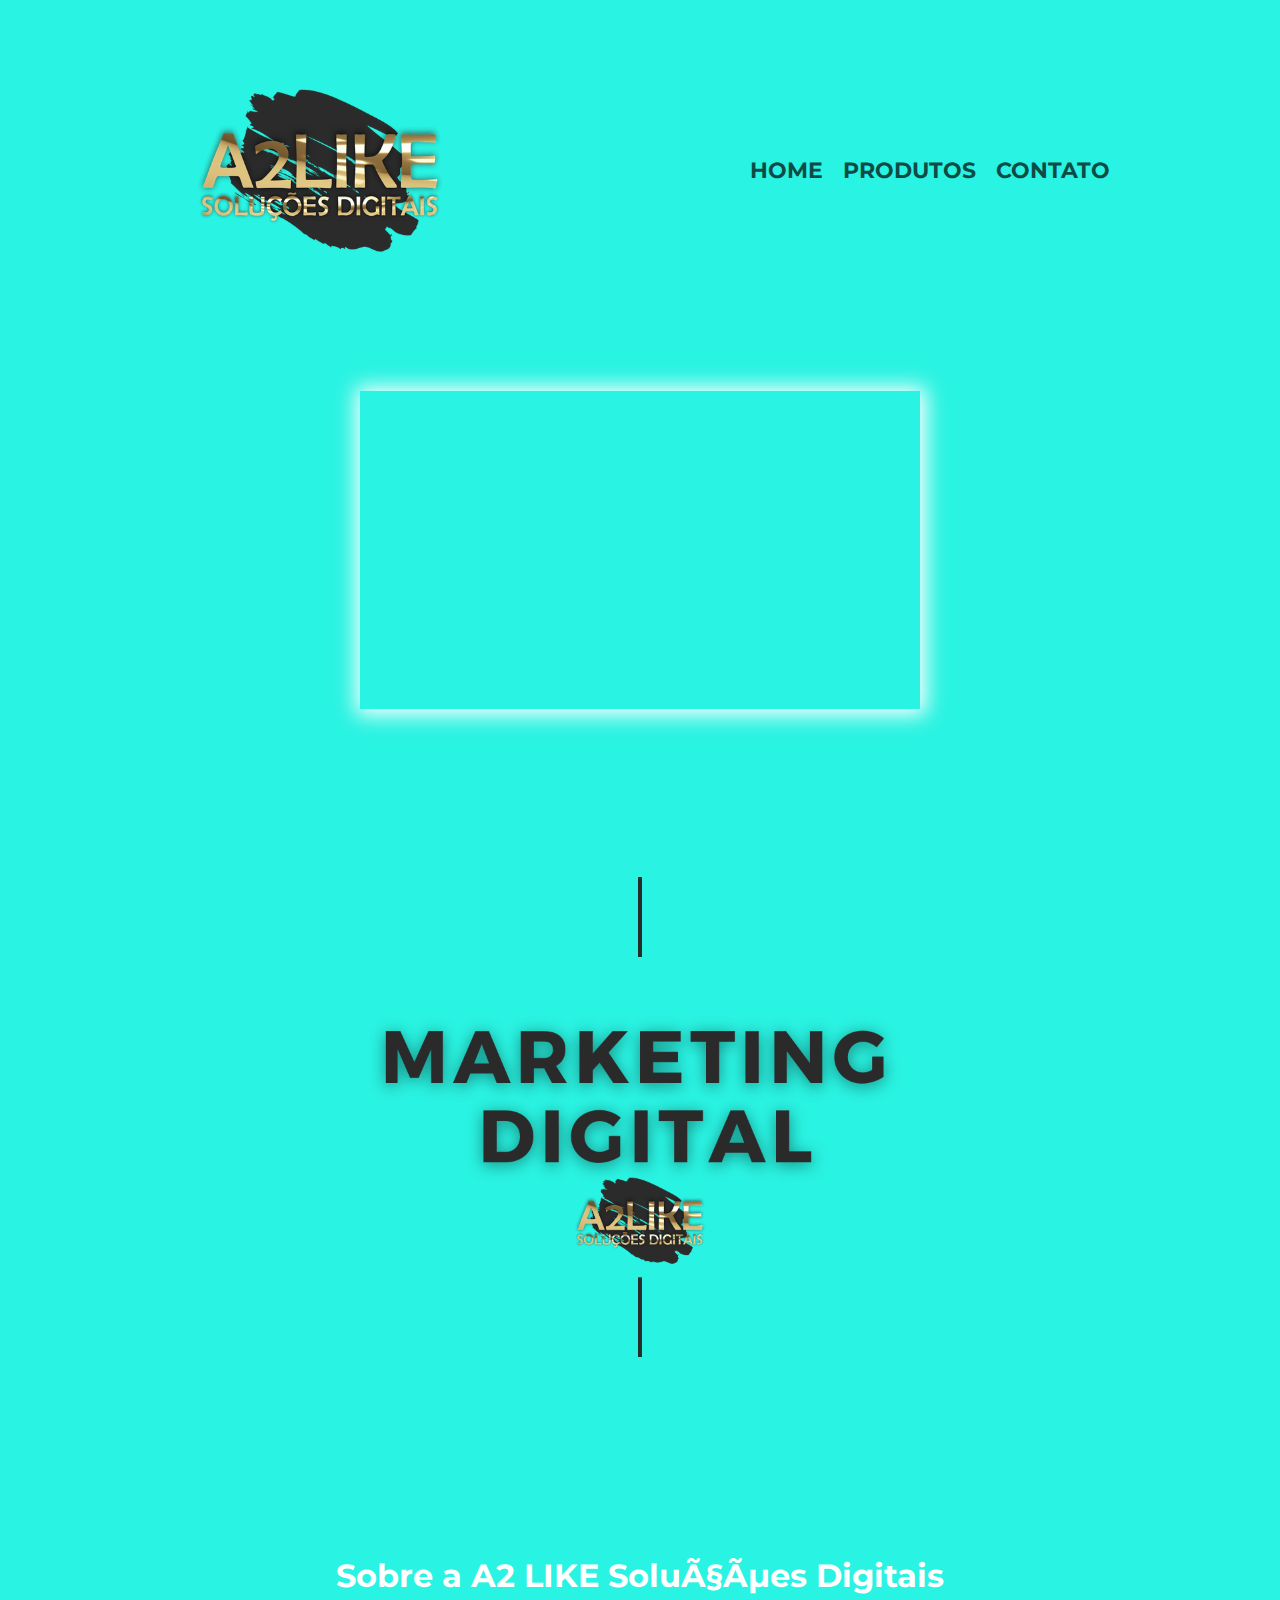
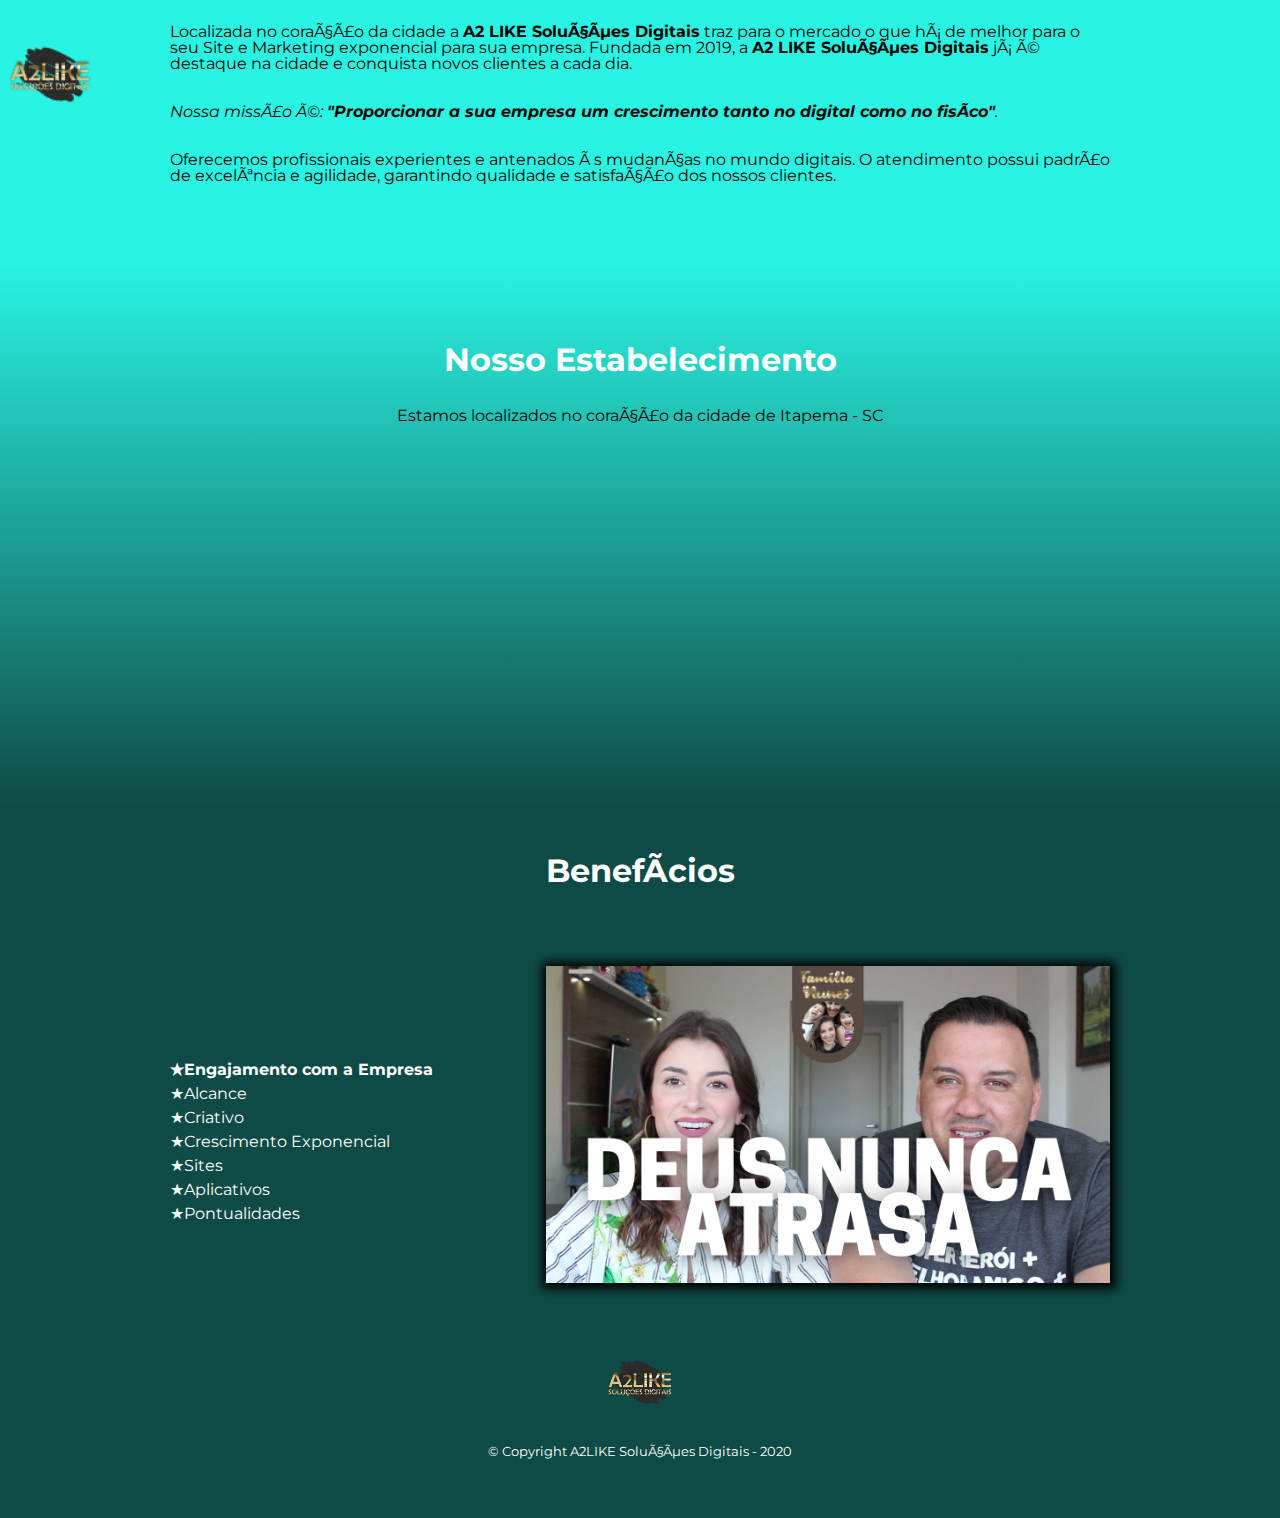
<file: index.html>
<!DOCTYPE html>
<html lang=¨pt-br¨>
	<head>
		<meta charset=ÜFT-8¨>
		<meta name="viewport" content="width-device-width">
		<title>A2 LIKE Soluções Digitais</title>
		
		<link rel="stylesheet" href="reset.css">
		<link rel="stylesheet" href="style.css">
		<link href="https://fonts.googleapis.com/css2?family=Montserrat:wght@500&display=swap" rel="stylesheet">
		
	</head>

	<body> 
		
		<header>
				<div class="caixa">
					<h1><img src="logo.png">
					<nav>
						<ul class="paginas">
							<li><a href="index.html">Home</a></li>
							<li><a href="produtos.html">Produtos</a></li>
							<li><a href="contato.html">Contato</a></li>
						</ul>
					</nav>
				</div>
		</header>
		<section>
			<div class="video">    
				<iframe width=100%" height="315" src="https://www.youtube.com/embed/Bxl14q3X66E" frameborder="0" allow="accelerometer; autoplay; clipboard-write; encrypted-media; gyroscope; picture-in-picture" allowfullscreen></iframe> 
			</div>
		</section>
		<img class="a2like" src="a2like.png">
		
		<main>
			<section class="principal">
				<h2 class="titulo-principal" style="text-align: center"><strong>Sobre a A2 LIKE Soluções Digitais</strong></h2>
				<img class= "logo3" src="logo3.png" alt="logo da Empresa">

				<div class="principal-conteudo">
					<p>Localizada no coração da cidade a <strong>A2 LIKE Soluções Digitais</strong> traz para o mercado o que há de melhor para o seu Site e Marketing exponencial para sua empresa. Fundada em 2019, a <strong>A2 LIKE Soluções Digitais</strong> já é destaque na cidade e conquista novos clientes a cada dia.</p>

					<p id="missao"><em>Nossa missão é: <strong>"Proporcionar a sua empresa um crescimento tanto no digital como no fisíco"</strong>.</em></p>

					<p>Oferecemos profissionais experientes e antenados às mudanças no mundo digitais. O atendimento possui padrão de excelência e agilidade, garantindo qualidade e satisfação dos nossos clientes.</p>
				</div>
			</section>

			<section class="mapa">
				<h3 class="titulo-principal">Nosso Estabelecimento</h3>
				<p> Estamos localizados no coração da cidade de Itapema - SC</p>

				<div class="mapa-conteudo">
					<iframe src="https://www.google.com/maps/embed?pb=!1m18!1m12!1m3!1d3550.986182331344!2d-48.60853018554078!3d-27.12524518303655!2m3!1f0!2f0!3f0!3m2!1i1024!2i768!4f13.1!3m3!1m2!1s0x94d8b1d7001922f1%3A0x516b9494a8c42d2!2sR.%20228%2C%20205%20-%20Meia%20Praia%2C%20Itapema%20-%20SC%2C%2088220-000!5e0!3m2!1spt-BR!2sbr!4v1604927726114!5m2!1spt-BR!2sbr" width="100%" height="300" frameborder="0" style="border:0;" allowfullscreen="" aria-hidden="false" tabindex="0"></iframe>
				</div>	
			</section>
	        <section class="beneficios">
			    <h3 class="titulo-principal">Benefícios</h3>
			    <div class="conteudo-beneficios">
					<ul class="lista-beneficios">
						<li class="itens">Engajamento com a Empresa</li>
						<li class="itens">Alcance</li>
						<li class="itens">Criativo</li>
						<li class="itens">Crescimento Exponencial</li>
						<li class="itens">Sites</li>
						<li class="itens">Aplicativos</li>
						<li class="itens">Pontualidades</li>
					</ul><img src="foto1.png" class="imagem-beneficio">
				</div>	 
			</section>       
		</main>
    
		<footer>
			<img src="logo3.png">
			<p class="copyright">&copy; Copyright A2LIKE Soluções Digitais - 2020</p>

		</footer>
	</body>
</html>
</file>
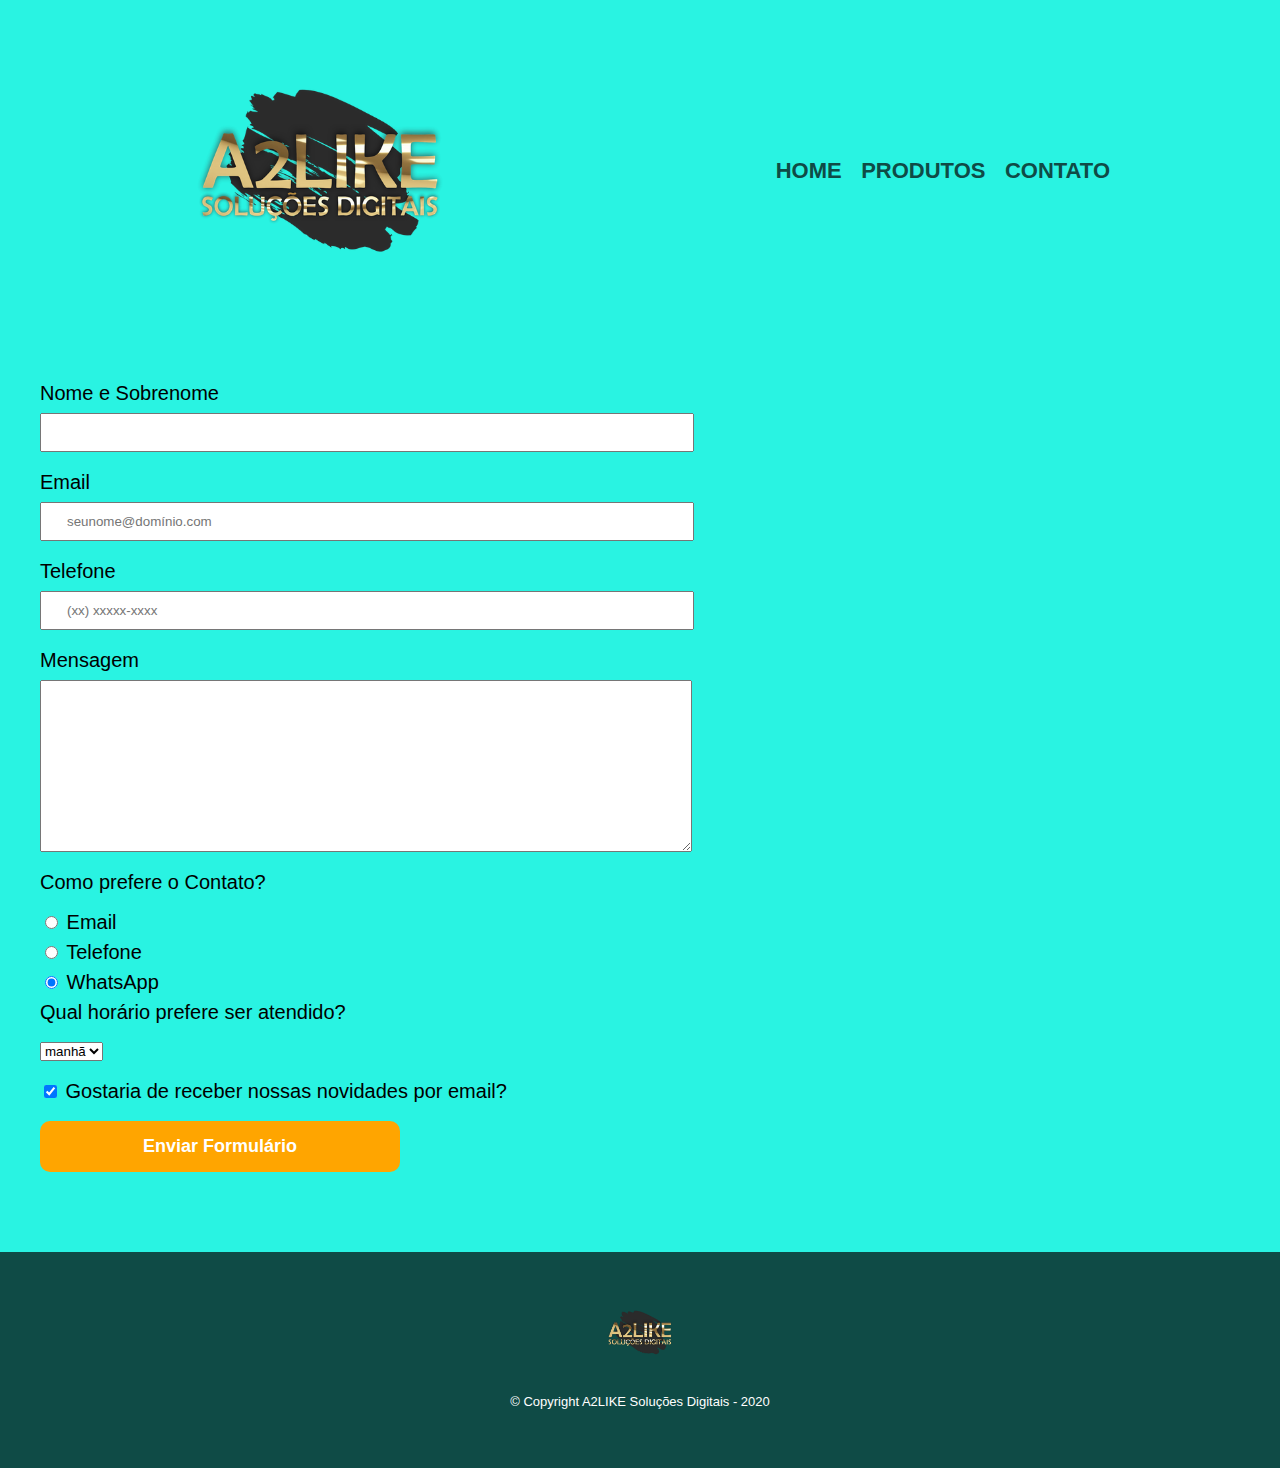
<file: contato.html>
<!DOCTYPE html>
	<html>
		<head>
			<meta charset="UTF8">
			<title>Contato - A2LIKE SOLUÇÕES DIGITAIS</title>

			<link rel="stylesheet" href="reset.css">
			<link rel="stylesheet" href="style.css">

		</head>
		<body>
			<header>
				<div class="caixa">
					<h1><img src="logo.png" alt="Logo A2LIKE Soluções Digitais">
					<nav>
						<ul class="paginas">
							<li><a href="index.html">Home</a></li>
							<li><a href="produtos.html">Produtos</a></li>
							<li><a href="contato.html">Contato</a></li>
						</ul>
					</nav>
				</div>
			</header>

			<main>
				<form>
					<label for="nomesobrenome"> Nome e Sobrenome</label>
					<input type="text" id="nomesobrenome" class="input-padrao" required>

					<label for="email"> Email</label>
					<input type="email" id="email" class="input-padrao" required placeholder="seunome@domínio.com">

					<label for="telefone"> Telefone</label>
					<input type="tel" id="telefone" class="input-padrao" required placeholder="(xx) xxxxx-xxxx">

					<label for="mensagem"> Mensagem</label>
					<textarea cols="60" rows="10" id="mensagem" class="input-padrao"></textarea>
 					
 					<fieldset>
	                    <legend>Como prefere o Contato?</legend>
	                    <label for="radio-email"><input type="radio" name="contato" value="email" id="radio-email"> Email</label>
						

						<label for="radio-telefone"><input type="radio" name="contato" value="telefone" id="radio-telefone">
					    Telefone</label>
						
						<label for="radio-whatsapp"><input type="radio" name="contato" value="whatsapp" id="radio-whatsapp" checked> WhatsApp</label>
						
					</fieldset>

					<fieldset>
						<legend>Qual horário prefere ser atendido?</legend>
						<select>
							<option>manhã</option>
							<option>tarde</option>
							<option>noite</option>
						</select>
					</fieldset>

					<label class="checkbox"><input type="checkbox" checked> Gostaria de receber nossas novidades por email?</label>
					<input type="submit" value="Enviar Formulário" class="enviar"> 

				</form>

				<table class="tabela">

				</table>
			</main>

			<footer>
				<img src="logo3.png" alt="Logo A2LIKE Soluções Digitais">
				<p class="copyright">&copy; Copyright A2LIKE Soluções Digitais - 2020</p>
			</footer>
		</body>
	</html>
</file>
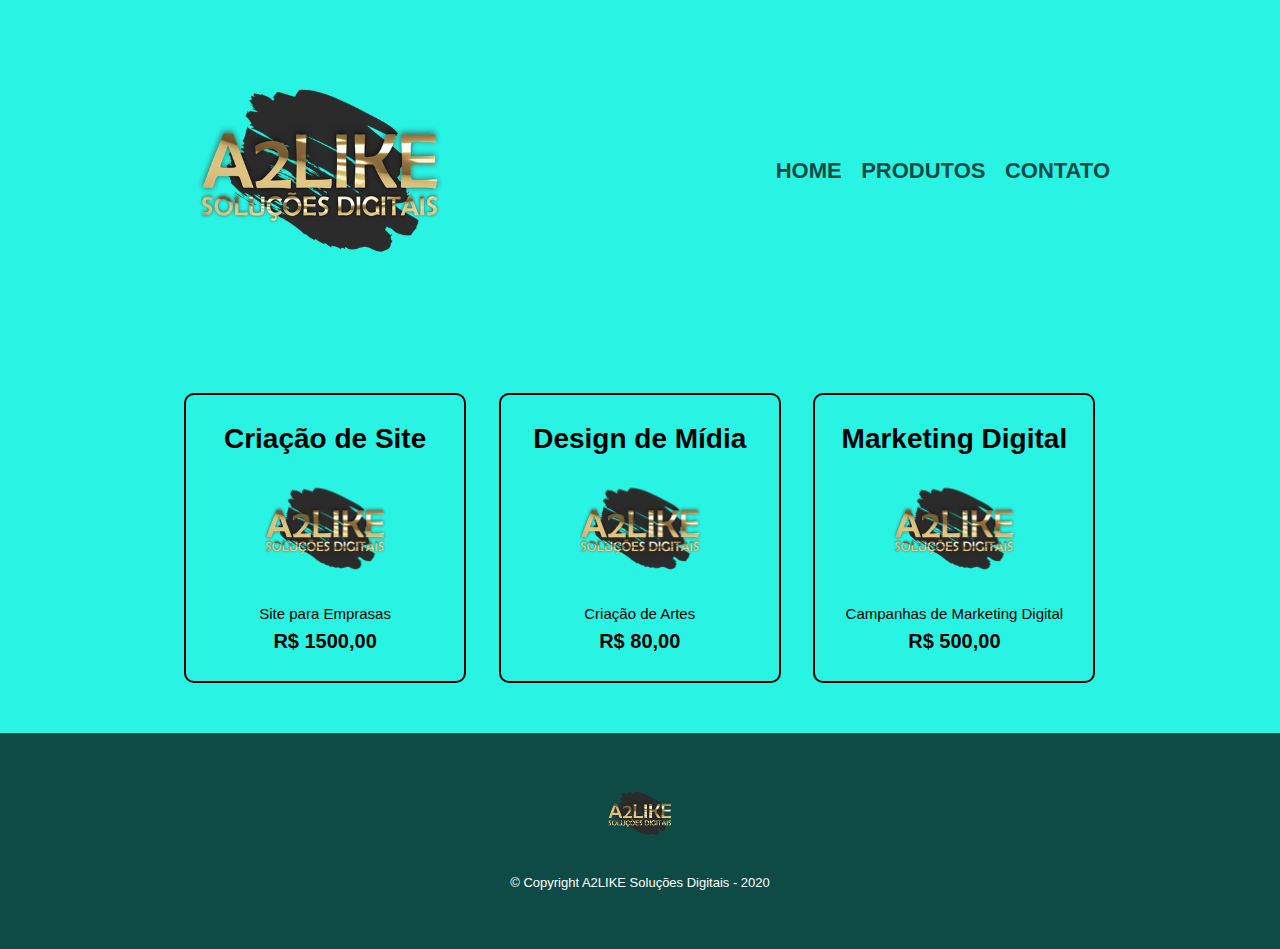
<file: produtos.html>
<!DOCTYPE html>
	<html>
		<head>
			<meta charset="UTF8">
			<title>Serviços - A2LIKE SOLUÇÕES DIGITAIS</title>

			<link rel="stylesheet" href="reset.css">
			<link rel="stylesheet" href="style.css">
			
		</head>
		<body>
			<header>
				<div class="caixa">
					<h1><img src="logo.png">
					<nav>
						<ul class="paginas">
							<li><a href="index.html">Home</a></li>
							<li><a href="produtos.html">Produtos</a></li>
							<li><a href="contato.html">Contato</a></li>
						</ul>
					</nav>
				</div>
			</header>

			<main>
				<ul class="produtos">
					<li>
						<h2>Criação de Site</h2>
						<img src="logo2.png">
						<p class="produto-descricao">Site para Emprasas</p>
						<p class="produto-precos">R$ 1500,00</p>
					</li>
					<li>
						<h2>Design de Mídia</h2>
						<img src="logo2.png">
						<p class="produto-descricao">Criação de Artes</p>
						<p class="produto-precos">R$ 80,00</p>
					</li>
					<li>
						<h2>Marketing Digital</h2>
						<img src="logo2.png">
						<p class="produto-descricao">Campanhas de Marketing Digital</p>
						<p class="produto-precos">R$ 500,00</p>
					</li>
				</ul>
			</main>
			
			<footer>
				<img src="logo3.png">
				<p class="copyright">&copy; Copyright A2LIKE Soluções Digitais - 2020</p>
			</footer>
		</body>
	</html>
</file>
<file: style.css>
body{
	font-family: 'Montserrat', sans-serif;
	background: #29F3E2;
}

header{
	background: url("bg topo.png");
	padding: 20px 0;
}

.paginas{
	font-weight: bold;
}

.caixa{

	position: relative;
	width: 940px;
	margin: 0 auto;
}

nav{
	position: absolute;
	top: 140px;
	right: 0; 
}

nav li{
	display: inline;
	margin: 0 0 0 15px;
}

nav a{
	text-transform: uppercase;
	color: #0F4B46;
	font-size: 22px;
	text-decoration: none;

}

nav a:hover{
	color: #FFFFFF;
	text-decoration: underline;	
}

.produtos{
	width: 940px;
	margin: 0 auto;
	padding: 50px 0;

}

.produtos li{
	display: inline-block;
	text-align: center;
	width: 30%;
	vertical-align: top;
	margin: 0 1.5%;
	padding: 30px 20px;
	box-sizing: border-box;
	border: 2px solid #000000;
	border-radius: 10px;

}

.produtos li:hover {
	border-color: #0F4B46;
}

.produtos li:active {
	border-color: red;
}

.produtos li:hover h2 {
	font-size: 30px;	
} 

.produtos h2{
	font-size: 28px;
	font-weight: bold;
}

.produto-descricao{
	font-size: 15px;
}

.produto-precos{
	font-size: 20px;
	font-weight: bold;
	margin-top: 10px;
}

footer{
	text-align: center;
	background: url("bg.png");
	padding: 40px 0;
	
}
 .copyright{
 	color: #FFFFFF;
 	font-size: 13px;
 	margin: 20px 0;
}

.centralizar {
	width: 940px;
	margin: 0 auto;
}

form {
	margin: 40px;
}

form label {
 	display: block;
 	font-size: 20px;
 	margin: 0 0 10px;
}

legend{
	font-size: 20px;
	margin: 20px 0;
}


.input-padrao{
   	display: block;
   	margin: 0 0 20px;
   	padding: 10px 25px;
   	width: 50%;
}

.checkbox{
	margin: 20px 0;
}

.enviar{
	width: 30%;
	padding: 15px 0;
	background: orange;
	color: white;
	font-weight: bold;        /* criar um botão de enviar */
	font-size: 18px;
	border: none;
	border-radius: 10px;
	transition: 1s all;
	cursor: pointer;
}


.enviar:hover{
	background: darkorange;
	transform: scale(1.2);
}


table{
	margin: 20px 0 40px;
}

thead{
	background: #555555;
	color: white;
	font-weight: bold;

}

td, th {
	border: 1px solid #000000;
	padding: 8px 15px; 
}

.tabela {
	margin: 40px;
}

/* css da página inicial */

.a2like {
	width: 100%;
}

section h3 {
	font-weight: bold;
	color: white;
}
	
.titulo-principal {
	text-align: center;
	font-size: 2em;
	margin: 0 0 1em;
	clear: left;
	padding: 1em 0;
	width: 940px;
	margin: 0 auto;	
	color: white;  /* o clear limpa o float */
}
 
.principal-conteudo {
	width: 940px;
	margin: 0 auto;
}

.principal {
	padding: 3em 0;
	background: #29F3E2;		
}

.principal p {
	width: 940px;
	margin: 0 0 2em;
}

.principal strong {
	font-weight: bold; /* deixar um texto em negrito desde que esteja com a tag strong */
}

.principal em {
	font-style: italic; /* deixar um texto em itálico desde que esteja com a tag em */
}

.logo3 {
	width: 100px;	/*colocar o tamanho da imagem*/
	float: left;    /*flutuar a imagem do restante do elemento*/
	margin: 0 20px 20px 0;
}

.mapa {
	padding: 3em 0;
	background: linear-gradient(#29F3E2, #0F4B46);
}

.mapa-conteudo {
	width: 940px;
	margin: 0 auto;
}
                          /* criar uma tag <seletion> para incorporar um mapa*/
.mapa p {
	margin: 0 0 2em;
	text-align: center;
}

.beneficios {
	padding: 1em 0;
	background: #0F4B46;
}

.conteudo-beneficios {
	width: 940px;
	margin: 0 auto;
}

.lista-beneficios {
	width: 40%;
	display: inline-block;
	vertical-align: 400%;
	color: white;
	margin: 0 auto;
}

.itens {
	line-height: 1.5;
}

.itens:first-child {
	font-weight: bold;   /* .itens: first-child é um pseudo elemento fazendo isso somente o primeiro item da linha fica bold*/
}

.itens:before {
	content:"★";
}

.imagem-beneficio {
	width: 60%;
	margin-top: 5%;
	opacity: 1;
	transition: 400ms;
	box-shadow: 1px 1px 10px 5px black;
}
.imagem-beneficio:hover {
	opacity: 0.9;
}
.video {
	width: 560px;
	margin: 3em auto;
	opacity: 1;
	transition: 400ms;
	box-shadow: 1px 1px 20px 5px white;    /* para centralizar o video */  /* criar uma div para incorporar um video */
}
.video:hover {
	opacity: 0.3;
}

@media scren and (max-width: 480px) {
	.caixa, .principal, .conteudo-beneficios, .mapa-conteudo, .video {
		width: auto;
	}
	h1 {
		text-align: center;
	}	

	nav {
		position: static;
	}

	.lista-beneficios, .imagem-beneficio {
		width: 100%;
	}
}
</file>
